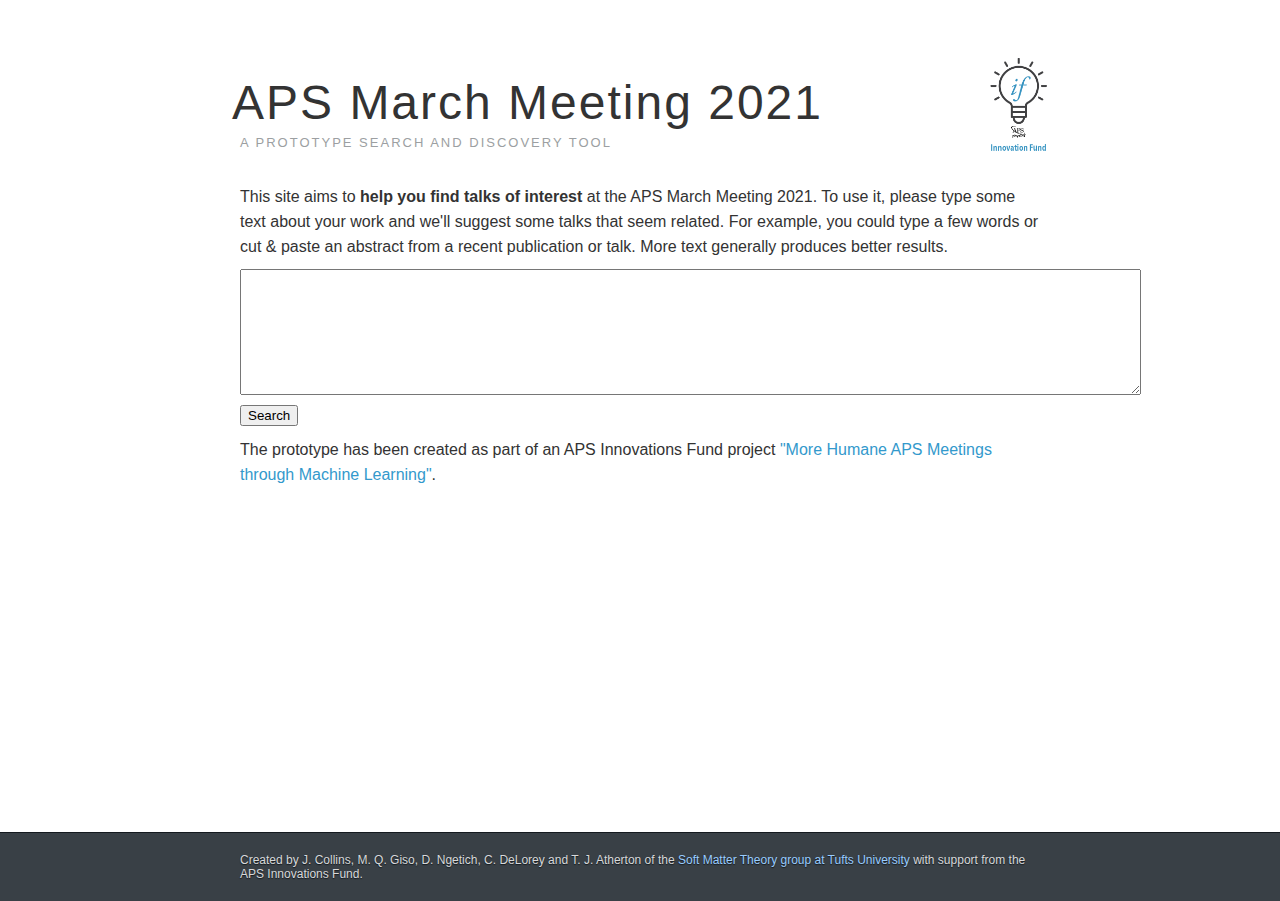
<file: templates/index.html>
<!DOCTYPE html>
<html>
<head>
<meta http-equiv="Content-type" content="text/html;charset=UTF-8" />
<title>APS March Meeting 2021 Discovery Tool</title>
<link rel="stylesheet" type="text/css" href="/static/style.css" />
</head>

<body id="top">
	<header>
  <div class="page">
    <div class="main-column">
      <h1>APS March Meeting 2021</h1>
      <h2>A prototype search and discovery tool</h2>
			<img class="logo" src="/static/iflogo.png"/>
    </div>
  </div>
	</header>

	<div class="page">
		<main>
			<h2></h2>
			<p>This site aims to <b>help you find talks of interest</b> at the APS March Meeting 2021.
				 To use it, please type some text about your work
					and we'll suggest some talks that seem related. For example, you could type a few words or cut & paste an abstract from a recent publication or talk. More text generally produces better results.</p>
			<form action="/process" method="post">
				<textarea type="text" name="abstr" rows="8" cols="110"></textarea>
				<input type="submit" value="Search"></input>
			</form>

			<p>
				The prototype has been created as part of an APS Innovations Fund project <a href="https://www.aps.org/programs/innovation/fund/fund19.cfm">"More Humane APS Meetings through Machine Learning"</a>.
			</p>
			</main>
	</div>
	<footer>
  <div class="page">
    <div class="main-column">
    <p>Created by J. Collins, M. Q. Giso, D. Ngetich, C. DeLorey and T. J. Atherton of the <a href="http://sites.tufts.edu/softmattertheory/">Soft Matter Theory group at Tufts University</a> with support from the APS Innovations Fund.</p>
    <div class="main-column">
  </div>
</footer>

</body>

</html>
</file>
<file: static/style.css>
:root {
  --header-h: 8em;
  --header: helvetica, helvetica, arial, sans-serif;
  --subheader: helvetica, helvetica, arial, sans-serif;
  --code: helvetica, Menlo, Monaco, Consolas, monospace;
  --body: helvetica, georgia, serif;
  --code-bg: hsl(210, 0%, 99%);
  --dark: hsl(210, 10%, 25%);
  --darker: hsl(210, 20%, 10%);
  --light: hsl(0, 0%, 100%);
  --code-color: hsl(210, 20%, 30%);
  --text: #333333;
  --gray-5: whitesmoke;
  --gray-10: #ebebec;
  --gray-20: #d7d8da;
  --gray-30: #c3c5c7;
  --gray-50: #9c9fa2;
  --gray-60: #888c90;
  --gray-80: #60666a;
  --link: hsl(200, 60%, 50%);
  --link-dark: hsl(210, 60%, 20%);
  --link-hover: hsl(210, 100%, 80%);
  --link: hsl(200, 60%, 50%);
  --module-link-dark:   hsl(160, 60%, 25%);
  --module-link-hover:  hsl(130, 70%, 70%);
  --module-link:        hsl(150, 70%, 40%);
}

* {
  -moz-box-sizing: border-box;
  box-sizing: border-box;
}

body, code, h1, h2, h3, p, pre, html {
  margin: 0;
  padding: 0;
}

html {
  height: 100%;
  min-height: 100%;
}

body {
  background-color: var(--light);
  color: var(--text);
  font: 16px/25px var(--body);
  height: 100%;
  min-height: 100%;
}

hr {
    display: block;
    height: 1px;
    border: 0;
    border-top: 1px solid var(--gray-5);
    margin: 1em 0;
    padding: 0;
}

blockquote {
  color: var(--gray-50);
  margin: 0;
  max-width: 24em;
  margin-left: 0.5em;
}

date {
  color: var(--gray-80);
}

.page {
  margin: 0 auto;
  width: 800px;
  min-height: calc(100% - 16.75em);
}
/* Clear contents.*/
.page::after {
  content: "";
  display: table;
  clear: both;
}

.main-column, main {
  position: relative;
  width: 800px;
}

.logo {
  height: 7em;
  position: absolute;
  margin: auto;
  display: block;
  top: 3em;
  right: -1em;
}

header {
  background: var(--light);

}

header h1 {
  position: absolute;
  left: -8px;
  top: calc((var(--header-h) / 3) - 1.15em);
  padding: 0;
  font-weight: 400;
  font-size: 48px;
  font-family: helvetica, arial, sans-serif;
  letter-spacing: 2px;
}

header h2 {
  position: absolute;
  left: 0;
  top: calc(var(--header-h) + 0.5em);
  padding: 0;
  font: 500 13px var(--subheader);
  text-transform: uppercase;
  letter-spacing: 2px;
  color: var(--gray-50);
}

header a {
  color: var(--gray-80);
}

header a:hover {
  color: var(--link-hover);
}

header .page {
  height: var(--header-h);
}

nav {
  float: right;
  width: 160px;
  margin-top: 2em;
}

nav h2 {
  color: var(--gray-80);
  font: 500 13px var(--subheader);
  text-transform: uppercase;
  letter-spacing: 2px;
  margin: 0;
}

nav ul {
  padding: 0;
  margin: 6px 0 20px 0;
}

nav li {
  font: 17px var(--body);
  color: var(--gray-30);
  list-style-type: none;
  margin: 0 0 4px 0;
}

nav.small {
   /*Only show the mobile navigation on small screens.*/
  display: none;

  float: none;
  width: 100%;

  padding: 16px 0 0 0;
  margin: 0;
  background: var(--gray-10);

}

nav.small div:not(table) { padding-left: 1em; }

nav.small table {
  width: 100%;

  border-collapse: separate;
  border-spacing: 16px 0;
}

nav.small h2 {
  margin: 16px 0 0 0;
  padding: 0 0 1px 0;
  border-bottom: solid 1px var(--gray-20);
}

h1 {
  padding-top: 30px;
  font: 500 36px/60px var(--header);
}

h2 {
  font-weight: 500;
  font-size: 24px;
  font-family: var(--header);
  margin: 24px 0 0 0;
  color: var(--link);
}

h2 code {
  border: none;
  background: inherit;
  color: inherit;
  font-size: 24px;
}

h3 {
  font: 20px var(--body);
  margin: 24px 0 0 0;
  color: var(--link);
}

h3 code {
  border: none;
  background: inherit;
  color: inherit;
  font-size: 20px;
}

a {
  color: var(--link);
  text-decoration: none;
  transition: color 0.2s, text-shadow 0.2s;
  outline: none;
  cursor: pointer;
}

main {
  margin-top: 2em;
  float: left;
}

main .intro {
  border-bottom: solid 1px var(--gray-10);
  margin-bottom: -0.5em;
}

main h2 {
  display: block;
  position: relative;
  max-width: 16em;
}

a:hover {
  color: var(--link-dark);
}

.header-anchor {
  color: var(--light);
}

h2:hover > .header-anchor,
h3:hover > .header-anchor {
  color: var(--gray-10);
}

h2:hover > .header-anchor:hover,
h3:hover > .header-anchor:hover {
  color: var(--link-dark);
}

p {
  margin: 10px 0;
}

p + p {
  margin-top: 20px;
}

code, pre {
  background-color: var(--code-bg) !important;
  color: var(--code-color) !important;
  font-family: var(--code) !important;
  font-size: 13px !important;
}

code {
  white-space: pre;
}

pre {
  border-radius: 2px;
  border: solid 1px hsl(200, 20%, 88%);
  overflow: auto;
  white-space: pre-wrap;
  padding: 1em;
}

footer {
  margin-top: 6em;
  padding: 10px 0 10px 0;
  font: 12px var(--body);
  background: var(--dark);
  color: var(--gray-20);
  border-top: solid 1px var(--darker);
  text-align: left;
  text-shadow: 0 1px 1px var(--darker);
}

footer a {
  color: var(--link-hover);
}

footer a:hover {
  color: var(--link);
}

.right {
  float: right;
}

/* Have a different primary color for the module docs.*/
body.module header a {
  color: var(--gray-80);
}

body.module header a:hover {
  color: var(--module-link-hover);
}

body.module a {
  color: var(--module-link);
}

body.module a:hover {
  color: var(--module-link-dark);
}

body.module .header-anchor {
  color: var(--light);
}

body.module footer a {
  color: var(--module-link-hover);
}

body.module footer a:hover {
  color: var(--module-link);
}

body.module main h1 { color: var(--module-link); }
body.module main h2 { color: var(--module-link); }
body.module main h3 { color: var(--module-link); }

body.module main h2:hover > .header-anchor:hover,
body.module main h3:hover > .header-anchor:hover {
  color: var(--module-link-dark);
}

@media only screen and (max-width: 839px) {
  /* 36 pixel columns.*/
  .page { width: 720px; }
  nav { width: 144px; }
  .main-column, main { width: 504px; }
}

@media only screen and (max-width: 759px) {
  /* 32 pixel columns.*/
  .page { width: 640px; }
  nav { width: 128px; }
  .main-column, main { width: 448px; }
}

@media only screen and (max-width: 679px) {
  /* 28 pixel columns.*/
  .page { width: 560px; }
  nav { width: 112px; }
  .main-column, main { width: 392px; }

  header h2 {
    font-size: 12px;
    letter-spacing: 1px;
  }
}

@media only screen and (max-width: 639px) {
  .page { width: 100%; }
  .buttons { margin-right: 1em; }
  #try-result { margin-right: 1.5em; }

  /* Switch to the mobile navigation.*/
  nav.big { display: none; }
  nav.small { display: block; }
  nav.small div:not(table) { padding-left: 1em; }

  .main-column, main {
    padding: 0 20px;
    width: 100%;
  }

  header h1 {
    position: relative;
    top: 10px;
    left: 0;
    text-align: center;
  }

  header h2 {
    position: relative;
    top: 0;
    right: 0;
    text-align: center;
    font-size: 13px;
    letter-spacing: 2px;
  }

  main {
    float: none;
    width: 100%;
  }

  pre {
    font-size: 13px;
  }

  footer {
    padding: 20px 20px 40px 20px;
  }
}
</file>
